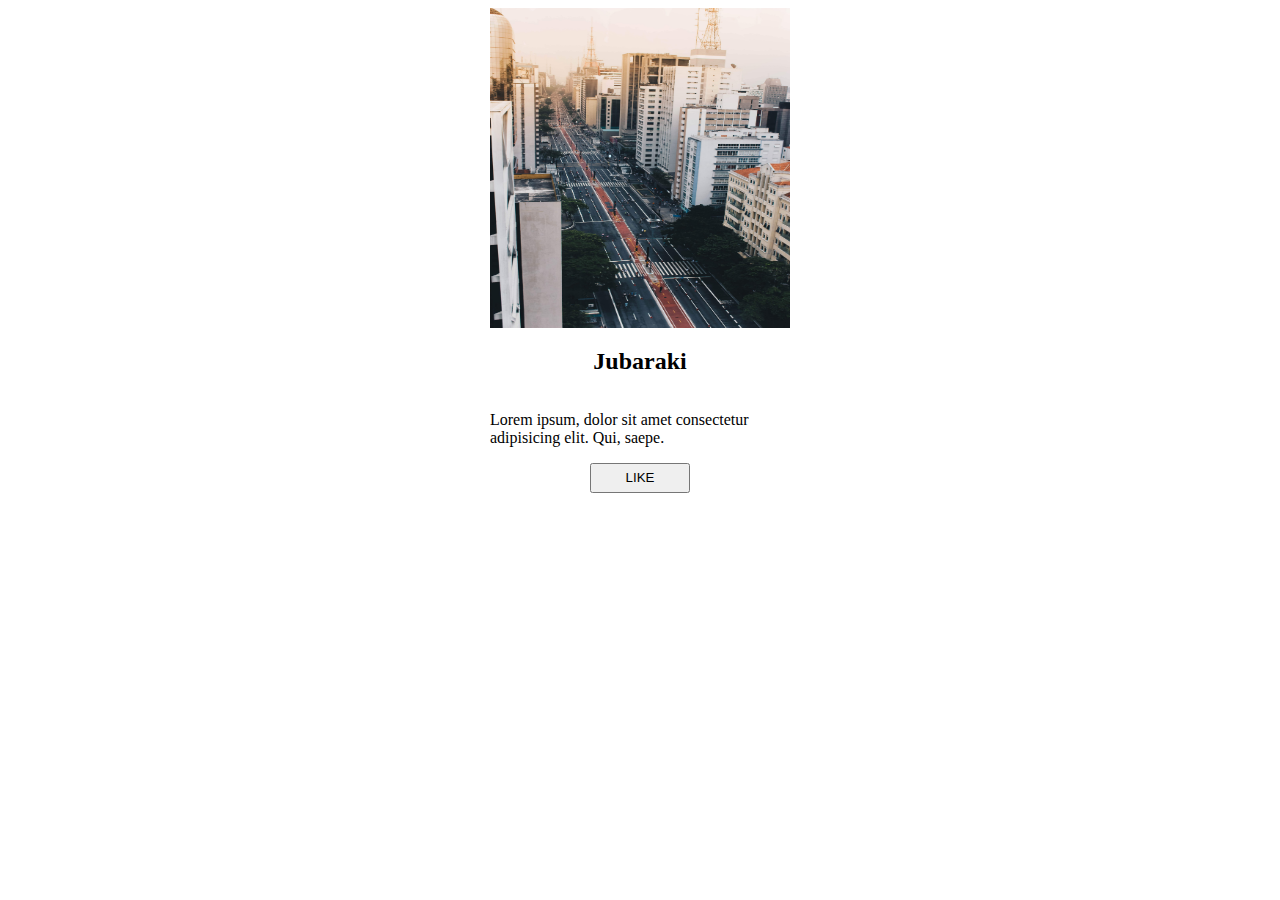
<file: index.html>
<!DOCTYPE html>
<html lang="en">
<head>
    <meta charset="UTF-8">
    <meta name="viewport" content="width=device-width, initial-scale=1.0">
    <meta http-equiv="X-UA-Compatible" content="ie=edge">
    <link rel="stylesheet" href="./css/styles.css">
    <title>Document</title>
</head>
<body>
    <div class="content">

<img class="item" src="./image/bigCity.jpg" alt="chubaka" width="320px" height="320px">
<h2 class="title" >Jubaraki</h2>
<p>Lorem ipsum, dolor sit amet consectetur adipisicing elit. Qui, saepe.</p>
<button>LIKE</button>
    </div>
</body>
</html>
</file>
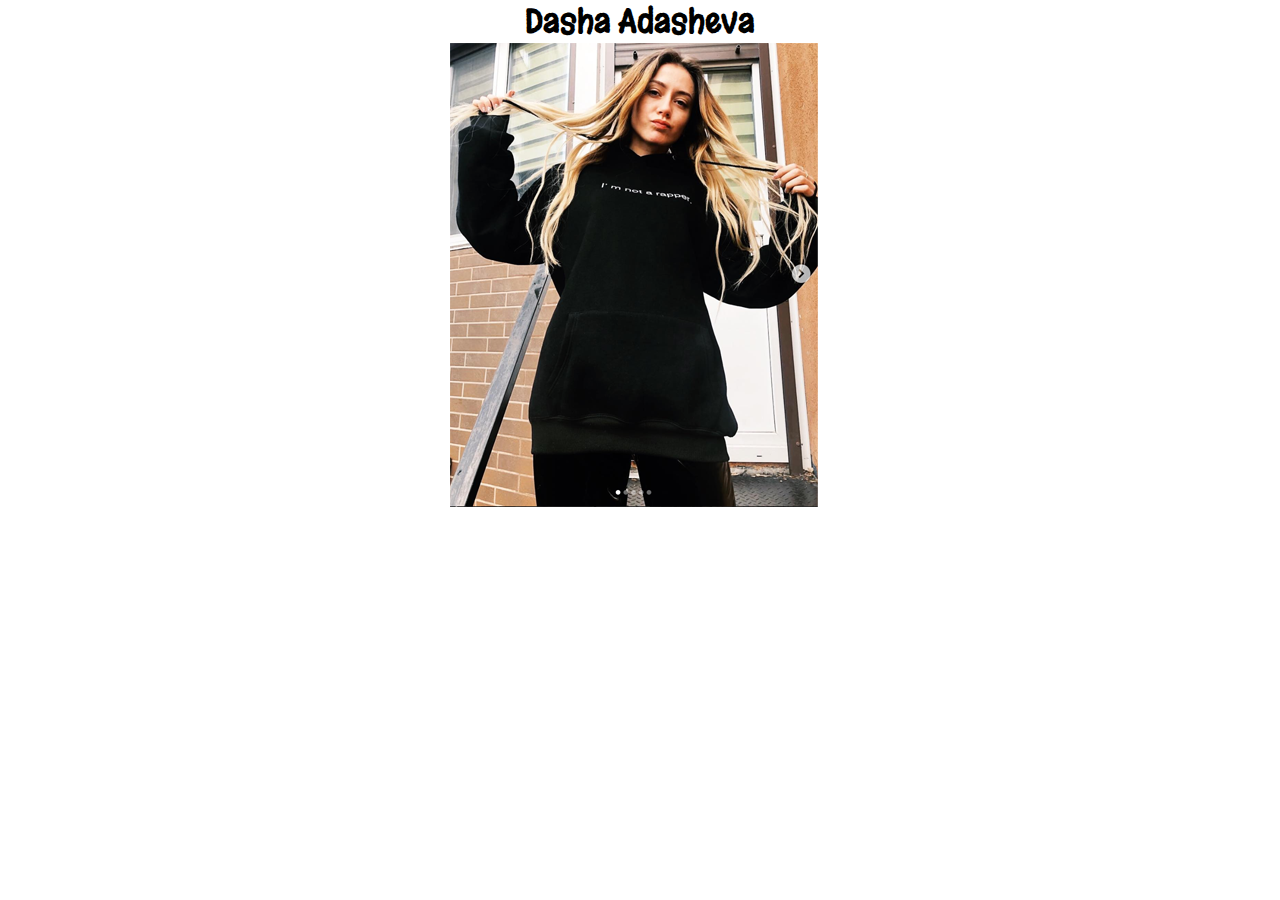
<file: ddd/index.html>
<!DOCTYPE html>
<html lang="en">
<head>
    <meta charset="UTF-8">
    <meta name="viewport" content="width=device-width, initial-scale=1.0">
    <meta http-equiv="X-UA-Compatible" content="ie=edge">
    <link rel="stylesheet" href="../ddd/css/styles.css">
    <link href="https://fonts.googleapis.com/css?family=Margarine" rel="stylesheet">

    <title>Document</title>
</head>
<body>
<section class="kiss">
    <h1 class="txt1">Dasha Adasheva</h1>
<div class="team-list-item">
    <div class="img imgOne">
        <div class="slice">
            <ul class="social">
                <li class="social-item"><a href="https://www.instagram.com/dasha_adasheva/?hl=ru"><img src="./img/instagram@1X.png" alt="instagram"></a></li>
            </ul>
        </div>
    </div>
</section>
</body>
</html>
</file>
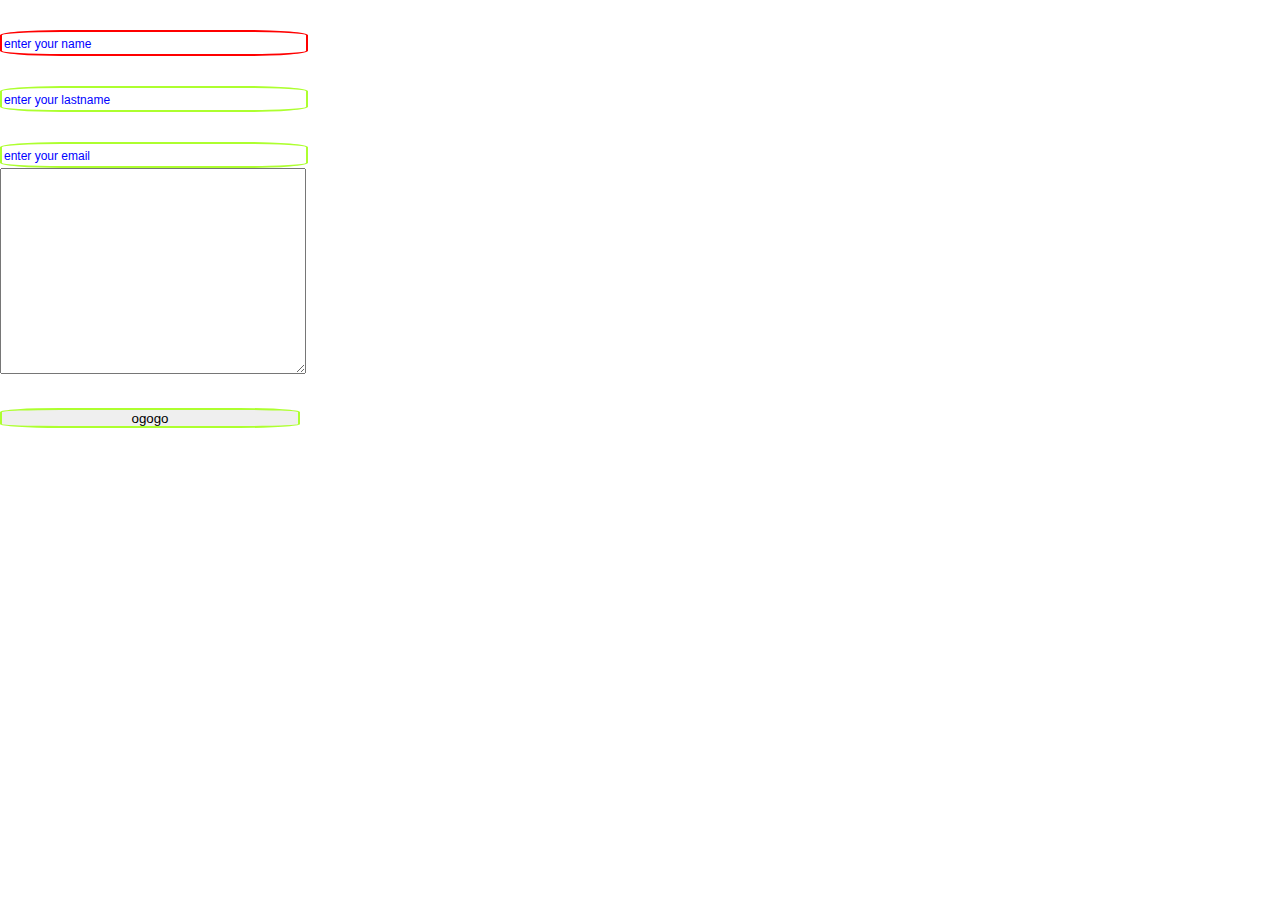
<file: module07/index.html>
<!DOCTYPE html>
<html lang="en">
<head>
    <meta charset="UTF-8">
    <meta name="viewport" content="width=device-width, initial-scale=1.0">
    <meta http-equiv="X-UA-Compatible" content="ie=edge">
    <link rel="stylesheet" href="./css/style.css">
    <link href="https://fonts.googleapis.com/css?family=Titillium+Web:300,400,600,700,900" rel="stylesheet">
    <title>Document</title>
</head>
<body>
<div class="container">
<form action="" method="GET">
    <input type="text" name="name" required placeholder="enter your name">
    <input type="text" name="lastname" placeholder="enter your lastname">
    <input type="email" name="email" placeholder="enter your email">
   <div><textarea name="about" id="" cols="30" rows="10"></textarea></div> 
    <input type="submit" value="ogogo">
</form>    
</div>
</body>
</html>
</file>
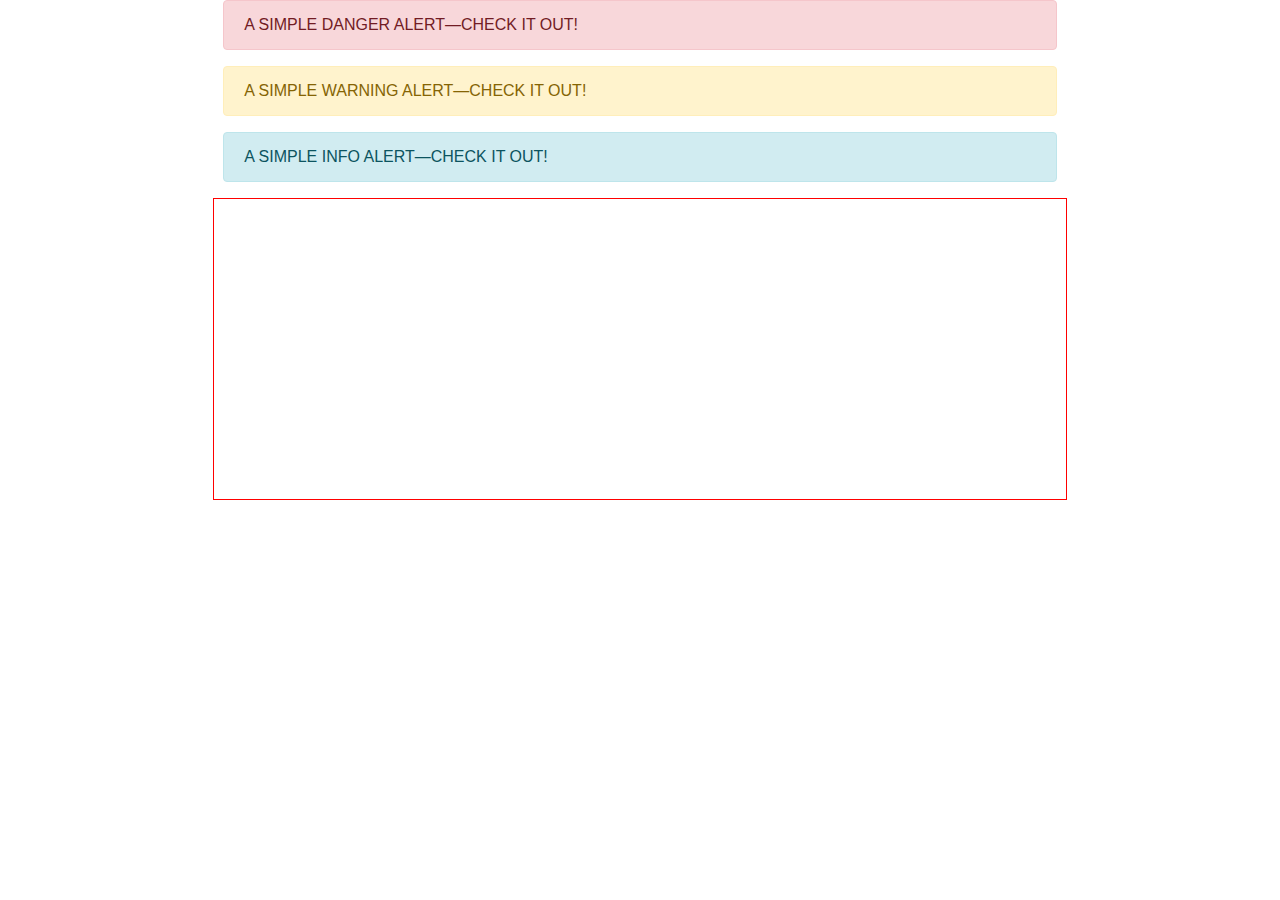
<file: responsiveadaptive/index.html>
<!DOCTYPE html>
<html lang="en">
<head>
    <meta charset="UTF-8">
    <meta name="viewport" content="width=device-width, initial-scale=1.0">
    <meta http-equiv="X-UA-Compatible" content="ie=edge">
    <link rel="stylesheet" href="https://stackpath.bootstrapcdn.com/bootstrap/4.3.1/css/bootstrap.min.css" integrity="sha384-ggOyR0iXCbMQv3Xipma34MD+dH/1fQ784/j6cY/iJTQUOhcWr7x9JvoRxT2MZw1T" crossorigin="anonymous">
    <link rel="stylesheet" href="./css/styles.css">
    <title>Document</title>
</head>
<body>
      <div class="container-fluid text-uppercase col-12">
            <div class="alert alert-danger col-sm-4 col-md-8 offset-md-2" role="alert">
                    A simple danger alert—check it out!
                  </div>

                  <div class="alert alert-warning offset-sm-4 col-sm-4 col-md-8 offset-md-2" role="alert">
                        A simple warning alert—check it out!
                      </div>

                      <div class="alert alert-info offset-sm-8 col-sm-4 col-md-8 offset-md-2" role="alert">
                            A simple info alert—check it out!
                          </div>
      </div>
      
      <div class="box col-12 col-sm-4 col-md-8 offset-md-2">
          <div class="boxOne"></div>
          <div class="boxTwo"></div>
          <div class="boxThree"></div>
      </div>














        <script src="https://code.jquery.com/jquery-3.3.1.slim.min.js" integrity="sha384-q8i/X+965DzO0rT7abK41JStQIAqVgRVzpbzo5smXKp4YfRvH+8abtTE1Pi6jizo" crossorigin="anonymous"></script>
        <script src="https://cdnjs.cloudflare.com/ajax/libs/popper.js/1.14.7/umd/popper.min.js" integrity="sha384-UO2eT0CpHqdSJQ6hJty5KVphtPhzWj9WO1clHTMGa3JDZwrnQq4sF86dIHNDz0W1" crossorigin="anonymous"></script>
        <script src="https://stackpath.bootstrapcdn.com/bootstrap/4.3.1/js/bootstrap.min.js" integrity="sha384-JjSmVgyd0p3pXB1rRibZUAYoIIy6OrQ6VrjIEaFf/nJGzIxFDsf4x0xIM+B07jRM" crossorigin="anonymous"></script>
</body>
</html>
</file>
<file: css/styles.css>
.content{
    width: 300px;
    margin: auto;
    display: flex;
    flex-direction: column;
    align-items: center;
    /* border: 1px solid red; */
}

.item{
    max-width: 100%;
    transition: all .2s linear;
    
} 

.item:hover {
    transform: rotate(5deg) scale(1.15);
    transition: all .2s linear;
}

.title:hover {
    transform: scale(1.5);
}

button{
    transition: all .2s linear;
    width: 100px;
    height: 30px;
}

button:hover {
    width: 100%;
    background-color: pink;
}
</file>
<file: ddd/css/styles.css>
*{
    margin: 0px;
}

.team-list-item {
    display: flex;
    flex-direction: column;
    align-items: center;
    justify-content: center;
}

.imgOne {
    background: url(../img/Снимок\ экрана\ 2019-03-21\ в\ 10.45.51\ ПП.png)
}

.team-list-item:hover .img {
    transform: translate(-10px, -10px);
    box-shadow: 10px 10px 0px 0px #95e1d3;
}

.team-list-item:hover .slice {
    opacity: 1;
}

.img {
    width: 380px;
    margin-bottom: 30px;
    transition: all 200ms linear;
}

.slice {
    display: flex;
    justify-content: center;
    align-items: center;
    width: 380px;
    height: 468px;
    background: linear-gradient(to bottom, rgba(238, 137, 138, 0.8), rgba(240, 217, 137, 0.8));
    opacity: 0;
}

.social {
    display: flex;
    align-items: center;
    justify-content: center;
    list-style: none;
}

.social-item {
    transform: translate(-10px, -10px);
    display: flex;
    align-items: center;
    justify-content: center;
    width: 40px;
    height: 40px;
    background-color: #fce38a;
    border: 1px solid #f9bd87;
    transition: all 200ms linear;
}

.social-item:hover {
    background-color: #95e1d3;
}

.txt1{
    font-family: 'Margarine', cursive;
    text-align: center;
}
</file>
<file: module07/css/style.css>
/* titillium-web-300 - latin */
@font-face {
    font-family: 'Titillium Web';
    font-style: normal;
    font-weight: 300;
    src: url('../fonts/titillium-web-v7-latin-300.eot'); /* IE9 Compat Modes */
    src: local('Titillium Web Light'), local('TitilliumWeb-Light'),
         url('../fonts/titillium-web-v7-latin-300.eot?#iefix') format('embedded-opentype'), /* IE6-IE8 */
         url('../fonts/titillium-web-v7-latin-300.woff2') format('woff2'), /* Super Modern Browsers */
         url('../fonts/titillium-web-v7-latin-300.woff') format('woff'), /* Modern Browsers */
         url('../fonts/titillium-web-v7-latin-300.ttf') format('truetype'), /* Safari, Android, iOS */
         url('../fonts/titillium-web-v7-latin-300.svg#TitilliumWeb') format('svg'); /* Legacy iOS */
  }

*{
    margin: 0;
}

form{
    display: flex;
    flex-direction: column;
}

input{
    border: 3px solid gray;
    width: 300px;
    height: 20px;
    border-radius: 20%;
    margin-top: 30px; 
}

input::placeholder{
    color: blue;
    font-size: 12px;
}

textarea{
    width: 300px;
    height: 200px;
}

button{
        background-color: bisque;
}

/* VALID INVALID */

input:valid{
    border: 2px solid greenyellow;
}

input:invalid{
  border: 2px solid red;

}
</file>
<file: responsiveadaptive/css/styles.css>
* {
    padding: 0;
    margin: 0;
}

.box{
    display: flex;
    border: 1px solid red;
    text-align: center;
    align-items: center;
    flex-direction: column;
}

.boxOne, .boxTwo, .boxThree {
    width: 33,33%;
    height: 100px;
}

.boxOne {
    background-color: red;
}

.boxTwo {
    background-color: antiquewhite;
}

.boxThree {
    background-color: black;
}
</file>
